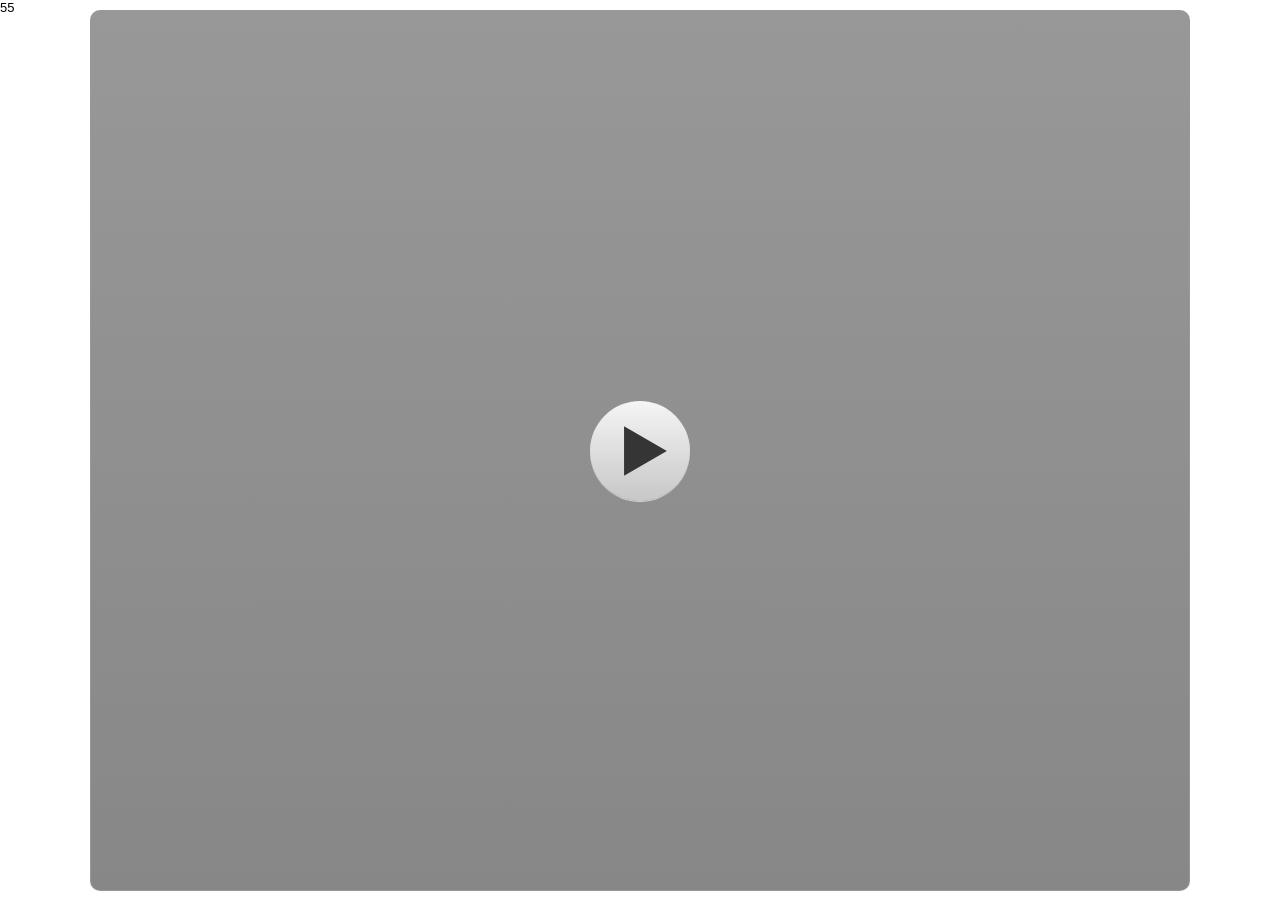
<file: story_html5.html>
55<!DOCTYPE html>
<html lang="en-US">
<head>
  <meta charset="utf-8">
  <!-- Created using Storyline 3 - http://www.articulate.com  -->
  <!-- version: 3.10.22406.0 -->
  <title>MEDIA WEB BASED AUGMENTED REALITY (SISTEM EKSKRESI)</title>
  <meta http-equiv="x-ua-compatible" content="IE=edge" />
  <meta name="viewport" content="width=device-width, initial-scale=1.0, user-scalable=no, shrink-to-fit=no, minimal-ui" />
  <meta name="apple-mobile-web-app-capable" content="yes" />
  <style>
    html, body { height: 100%; padding: 0; margin: 0 }
    #app { height: 100%; width: 100%; }
  </style>
  
  <script>window.THREE = { };</script>
</head>
<body style="background: #FFFFFF" class="cs-HTML theme-classic">
  <!-- 360 -->
  <script>!function(e){function n(e,i){return e.test(i)}function i(e){var i=e||navigator.userAgent,o=i.split("[FBAN");if(void 0!==o[1]&&(i=o[0]),this.apple={phone:n(t,i),ipod:n(d,i),tablet:!n(t,i)&&n(s,i),device:n(t,i)||n(d,i)||n(s,i)},this.amazon={phone:n(h,i),tablet:!n(h,i)&&n(a,i),device:n(h,i)||n(a,i)},this.android={phone:n(h,i)||n(b,i),tablet:!n(h,i)&&!n(b,i)&&(n(a,i)||n(r,i)),device:n(h,i)||n(a,i)||n(b,i)||n(r,i)},this.windows={phone:n(l,i),tablet:n(p,i),device:n(l,i)||n(p,i)},this.other={blackberry:n(f,i),blackberry10:n(u,i),opera:n(c,i),firefox:n(A,i),chrome:n(w,i),device:n(f,i)||n(u,i)||n(c,i)||n(A,i)||n(w,i)},this.seven_inch=n(v,i),this.any=this.apple.device||this.android.device||this.windows.device||this.other.device||this.seven_inch,this.phone=this.apple.phone||this.android.phone||this.windows.phone,this.tablet=this.apple.tablet||this.android.tablet||this.windows.tablet,"undefined"==typeof window)return this}function o(){var e=new i;return e.Class=i,e}var t=/iPhone/i,d=/iPod/i,s=/iPad/i,b=/(?=.*\bAndroid\b)(?=.*\bMobile\b)/i,r=/Android/i,h=/(?=.*\bAndroid\b)(?=.*\bSD4930UR\b)/i,a=/(?=.*\bAndroid\b)(?=.*\b(?:KFOT|KFTT|KFJWI|KFJWA|KFSOWI|KFTHWI|KFTHWA|KFAPWI|KFAPWA|KFARWI|KFASWI|KFSAWI|KFSAWA)\b)/i,l=/IEMobile/i,p=/(?=.*\bWindows\b)(?=.*\bARM\b)/i,f=/BlackBerry/i,u=/BB10/i,c=/Opera Mini/i,w=/(CriOS|Chrome)(?=.*\bMobile\b)/i,A=/(?=.*\bFirefox\b)(?=.*\bMobile\b)/i,v=new RegExp("(?:Nexus 7|BNTV250|Kindle Fire|Silk|GT-P1000)","i");"undefined"!=typeof module&&module.exports&&"undefined"==typeof window?module.exports=i:"undefined"!=typeof module&&module.exports&&"undefined"!=typeof window?module.exports=o():"function"==typeof define&&define.amd?define("isMobile",[],e.isMobile=o()):e.isMobile=o()}(this);
    window.isMobile.apple.tablet = window.isMobile.apple.tablet ||
      (navigator.platform === 'MacIntel' && navigator.maxTouchPoints > 1);
    window.isMobile.apple.device = window.isMobile.apple.device || window.isMobile.apple.tablet;
    window.isMobile.tablet = window.isMobile.tablet || window.isMobile.apple.tablet;
    window.isMobile.any = window.isMobile.any || window.isMobile.apple.tablet;
  </script>

  <div id="focus-sink" aria-hidden="true" tabIndex=-1"></div>

  <div id="preso"></div>
  <script>
    window.DS = {};
    window.globals = {
      DATA_PATH_BASE: '',
      HAS_FRAME: true,
      HAS_SLIDE: true,

      lmsPresent: false,
      tinCanPresent: false,
      cmi5Present: false,
      aoSupport: false,
      scale: 'noscale',
      captureRc: false,
      browserSize: 'optimal',
      bgColor: '#FFFFFF',
      features: '',
      themeName: 'classic',
      preloaderColor: '#FFFFFF',
      suppressAnalytics: false,
      productChannel: 'perpetual',
      publishSource: 'storyline',
      aid: '',
      cid: 'fac3aebc-3a0c-43f9-9b38-6e39fc46a88b',
      playerVersion: '3.10.22406.0',
      maxIosVideoElements: 5,

      
      parseParams: function(qs) {
        if (window.globals.parsedParams != null) {
          return window.globals.parsedParams;
        }
        qs = (qs || window.location.search.substr(1)).split('+').join(' ');
        var params = {},
            tokens,
            re = /[?&]?([^=]+)=([^&]*)/g;

        while (tokens = re.exec(qs)) {
          params[decodeURIComponent(tokens[1]).trim()] =
            decodeURIComponent(tokens[2]).trim();
        }
        window.globals.parsedParams = params;
        return params;
      }

    };

    (function() {

      var classTypes = [ 'desktop', 'mobile', 'phone', 'tablet' ];

      var addDeviceClasses = function(prefix, testObj) {
        var curr, i;
        for (i = 0; i < classTypes.length; i++) {
          curr = classTypes[i];
          if (testObj[curr]) {
            document.body.classList.add(prefix + curr);
          }
        }
      };

      var params = window.globals.parseParams(),
          isDevicePreview = params.devicepreview === '1',
          isPhoneOverride = params.deviceType === 'phone' || (isDevicePreview && params.phone == '1'),
          isTabletOverride = (params.deviceType === 'tablet' || isDevicePreview) && !isPhoneOverride,
          isMobileOverride = isPhoneOverride || isTabletOverride;

      var deviceView = {
        desktop: !window.isMobile.any && !isMobileOverride,
        mobile: window.isMobile.any || isMobileOverride,
        phone: isPhoneOverride || (window.isMobile.phone && !isTabletOverride),
        tablet: isTabletOverride || window.isMobile.tablet
      };

      window.globals.deviceView = deviceView;
      window.isMobile.desktop = !window.isMobile.any;
      window.isMobile.mobile = window.isMobile.any;

      addDeviceClasses('view-', deviceView);

    })();
  </script>
  
  <script src='story_content/user.js' type=text/javascript></script>
  <div class="slide-loader"></div>

  <script type="text/javascript">
    if (window.globals.deviceView.isMobile) { var doc = document, loader = doc.body.querySelector('.slide-loader'); [ 1, 2, 3 ].forEach(function(n) { var d = doc.createElement('div'); d.style.backgroundColor = window.globals.preloaderColor; d.classList.add('mobile-loader-dot'); d.classList.add('dot' + n); loader.appendChild(d); }); }
  </script>

  <div class="mobile-load-title-overlay" style="display: none">
    <div class="mobile-load-title">MEDIA WEB BASED AUGMENTED REALITY (SISTEM EKSKRESI)</div>
  </div>

  <div class="mobile-chrome-warning"></div>

  <script>
    
    if (window.autoSpider && window.vInterfaceObject) {
      document.querySelector('.mobile-load-title-overlay').style.display = 'none';
    }
  </script>

  

  <link rel="stylesheet" href="html5/data/css/output.min.css" data-noprefix />
</body>
<script src="html5/lib/scripts/ds-bootstrap.min.js"></script>
<audio src=""id="bgsongku"preload="auto"autoplay loop></audio>
</html>
</file>
<file: html5/data/css/output.min.css>
@font-face {
  font-family: 'Open SansBold CharsBold0A26B129';
  src: url('[data-uri]');
  font-style: normal;
  font-weight: normal;
}
@font-face {
  font-family: 'Open Sans Charset1_ 637FD2C9325';
  src: url('[data-uri]');
  font-style: normal;
  font-weight: normal;
}
@font-face {
  font-family: 'Berlin Sans FB Demi ChaEFC9CCC4';
  src: url('[data-uri]');
  font-style: normal;
  font-weight: normal;
}
@font-face {
  font-family: 'Arial Black Charset1_ 54F26ADCD';
  src: url('[data-uri]');
  font-style: normal;
  font-weight: normal;
}
@font-face {
  font-family: 'Berlin Sans FB Demi Cha098319D9';
  src: url('[data-uri]');
  font-style: normal;
  font-weight: normal;
}
.cs-npnxnanbnsnfns00000000001 .cs-infopanel  {
  box-shadow: 0 1px 0 rgba(184, 184, 184, 1);
  background: rgba(255, 255, 255, 1);
}
.cs-npnxnanbnsnfns00000000001 .cs-infopanel .cs-link {
  color: rgba(124, 34, 128, 1);
}
.cs-npnxnanbnsnfns00000000001 .cs-infopanel .cs-link:hover {
  color: rgba(0, 0, 238, 1);
}
.cs-npnxnanbnsnfns00000000001 .cs-infopanel .cs-name {
  color: rgba(68, 68, 68, 1);
}
.cs-npnxnanbnsnfns00000000001 .cs-infopanel .cs-title {
  color: rgba(153, 153, 153, 1);
}
.cs-npnxnanbnsnfns00000000001 .cs-infopanelpopup  {
  box-shadow: 0 1px 0 rgba(184, 184, 184, 1);
  background: linear-gradient(180deg, rgba(233, 233, 233, 1) 0%, rgba(207, 207, 207, 1) 100%);
}
.cs-npnxnanbnsnfns00000000001 .cs-infopanelpopup .cs-link {
  color: rgba(124, 34, 128, 1);
}
.cs-npnxnanbnsnfns00000000001 .cs-infopanelpopup .cs-link:hover {
  color: rgba(0, 0, 238, 1);
}
.cs-npnxnanbnsnfns00000000001 .cs-infopanelpopup .cs-name {
  color: rgba(68, 68, 68, 1);
}
.cs-npnxnanbnsnfns00000000001 .cs-infopanelpopup .cs-bio {
  color: rgba(153, 153, 153, 1);
}
.cs-npnxnanbnsnfns00000000001 .cs-timer  {
  color: rgba(85, 85, 85, 1);
}
.cs-npnxnanbnsnfns00000000001 .cs-duration stop:first-child {
  stop-color: rgba(0, 215, 255, 1);
}
.cs-npnxnanbnsnfns00000000001 .cs-duration stop:last-child {
  stop-color: rgba(0, 171, 255, 1);
}
.cs-npnxnanbnsnfns00000000001 .cs-elapsed stop:first-child {
  stop-color: rgba(254, 227, 71, 1);
}
.cs-npnxnanbnsnfns00000000001 .cs-elapsed stop:last-child {
  stop-color: rgba(252, 204, 42, 1);
}
.cs-npnxnanbnsnfns00000000001 .cs-timer .cs-pie .cs-innerstroke {
  stroke: rgba(199, 199, 199, 1);
}
.cs-npnxnanbnsnfns00000000001 .cs-timer .cs-pie .cs-innerborder {
  stroke: rgba(255, 255, 255, 1);
}
.cs-npnxnanbnsnfns00000000001 .cs-window  {
  box-shadow: 0 8px 5px rgba(0, 0, 0, 0.2);
  border-color: rgba(234, 234, 234, 1);
  background: rgba(243, 243, 243, 1);
  color: rgba(85, 85, 85, 1);
}
.cs-npnxnanbnsnfns00000000001 .cs-window .cs-diva {
  border-color: rgba(247, 247, 247, 1);
}
.cs-npnxnanbnsnfns00000000001 .cs-window .cs-divb {
  border-color: rgba(211, 211, 211, 1);
}
.cs-npnxnanbnsnfns00000000001 .cs-editor .cs-editor-slide {
  color: rgba(85, 85, 85, 1);
}
.cs-npnxnanbnsnfns00000000001 .cs-editor .cs-editor-html {
  color: rgba(68, 68, 68, 1);
}
.cs-npnxnanbnsnfns00000000001 .cs-editor .cs-editor-button {
  text-shadow: 0 1px 0 rgba(240, 240, 240, 1);
  color: rgba(53, 53, 53, 1);
  border-color: rgba(177, 177, 177, 1);
  background: linear-gradient(180deg, rgba(245, 245, 245, 1) 0%, rgba(199, 199, 199, 1) 100%);
}
.cs-npnxnanbnsnfns00000000001 .cs-editor .cs-editor-button:hover {
  background: linear-gradient(180deg, rgba(242, 242, 242, 1) 0%, rgba(175, 175, 175, 1) 100%);
}
.cs-npnxnanbnsnfns00000000001 .cs-editor .cs-editor-button:active {
  background: linear-gradient(180deg, rgba(199, 199, 199, 1) 0%, rgba(244, 244, 244, 1) 100%);
}
.cs-npnxnanbnsnfns00000000001 .cs-listitem  {
  color: rgba(53, 53, 53, 1);
  border-color: rgba(223, 223, 223, 1);
}
.cs-npnxnanbnsnfns00000000001 .cs-listitem.cs-viewed {
  color: rgba(144, 144, 144, 1);
}
.cs-npnxnanbnsnfns00000000001 .cs-listitem.cs-selected {
  color: rgba(53, 53, 53, 1);
  background: rgba(192, 226, 241, 1);
}
.cs-npnxnanbnsnfns00000000001 .cs-listitem.cs-selected:hover {
  background: rgba(192, 226, 241, 1);
}
.cs-npnxnanbnsnfns00000000001 .cs-listitem.cs-selected.hover {
  background: rgba(192, 226, 241, 1);
}
.cs-npnxnanbnsnfns00000000001 .cs-listitem.cs-selected:focus {
  background: rgba(192, 226, 241, 1);
}
.cs-npnxnanbnsnfns00000000001 .cs-listitem .cs-icon-carrot {
  fill: rgba(53, 53, 53, 1);
}
.cs-npnxnanbnsnfns00000000001 .cs-listitem .cs-icon-carrot .cs-shadow {
  fill: rgba(255, 255, 255, 1);
}
.cs-npnxnanbnsnfns00000000001 .cs-listitem:hover {
  background: rgba(230, 230, 230, 1);
}
.cs-npnxnanbnsnfns00000000001 .cs-listitem.hover {
  background: rgba(230, 230, 230, 1);
}
.cs-npnxnanbnsnfns00000000001 .cs-listitem:focus {
  background: rgba(230, 230, 230, 1);
}
.cs-npnxnanbnsnfns00000000001 .cs-glossary  {
  color: rgba(53, 53, 53, 1);
}
.cs-npnxnanbnsnfns00000000001 .cs-glossary .cs-scrolling-panel {
  background: rgba(231, 231, 231, 1);
}
.cs-npnxnanbnsnfns00000000001 .cs-glossary .cs-term.cs-selected .cs-choice-list-trigger {
  color: rgba(53, 53, 53, 1);
  background: rgba(192, 226, 241, 1);
}
.cs-npnxnanbnsnfns00000000001 .cs-glossary .cs-term.cs-selected .cs-choice-list-trigger:focus {
  color: rgba(53, 53, 53, 1);
  background: rgba(192, 226, 241, 1);
}
.cs-npnxnanbnsnfns00000000001 .cs-glossary .cs-term:hover .cs-choice-list-trigger {
  background: rgba(230, 230, 230, 1);
}
.cs-npnxnanbnsnfns00000000001 .cs-glossary .cs-term.hover .cs-choice-list-trigger {
  background: rgba(230, 230, 230, 1);
}
.cs-npnxnanbnsnfns00000000001 .cs-glossary .cs-term .cs-choice-list-trigger:focus {
  background: rgba(230, 230, 230, 1);
}
.cs-npnxnanbnsnfns00000000001 .cs-glossary .cs-diva {
  border-color: rgba(226, 226, 226, 1);
}
.cs-npnxnanbnsnfns00000000001 .cs-glossary .cs-divb {
  border-color: rgba(226, 226, 226, 1);
}
.cs-npnxnanbnsnfns00000000001 .cs-glossary .cs-divc {
  border-color: rgba(250, 250, 250, 1);
}
.cs-npnxnanbnsnfns00000000001 .cs-glossary .cs-heading {
  color: rgba(68, 68, 68, 1);
}
.cs-npnxnanbnsnfns00000000001 .cs-resource .cs-separator {
  border-color: rgba(224, 224, 224, 1);
}
.cs-npnxnanbnsnfns00000000001 .cs-outline  {
  color: rgba(68, 68, 68, 1);
}
.cs-npnxnanbnsnfns00000000001 .cs-outline .cs-diva {
  border-color: rgba(198, 198, 198, 1);
}
.cs-npnxnanbnsnfns00000000001 .cs-outline .cs-divb {
  border-color: rgba(249, 249, 249, 1);
}
.cs-npnxnanbnsnfns00000000001 .cs-outline .cs-divc {
  border-color: rgba(225, 225, 225, 1);
}
.cs-npnxnanbnsnfns00000000001 .cs-outline .cs-search-filter:hover {
  color: rgba(0, 0, 238, 1);
}
.cs-npnxnanbnsnfns00000000001 .cs-outline .cs-search-filter.hover {
  color: rgba(0, 0, 238, 1);
}
.cs-npnxnanbnsnfns00000000001 .cs-transcript  {
  color: rgba(68, 68, 68, 1);
}
.cs-npnxnanbnsnfns00000000001 .cs-transcript .cs-div {
  border-color: rgba(225, 225, 225, 1);
}
.cs-npnxnanbnsnfns00000000001 .cs-tabs:not(.topmenu-item) {
  color: rgba(85, 85, 85, 1);
}
.cs-npnxnanbnsnfns00000000001 .cs-tabs .cs-inner-button:not(.topmenu-item) {
  text-shadow: 0 1px 0 rgba(240, 240, 240, 1);
}
.cs-npnxnanbnsnfns00000000001 .cs-tabs:hover:not(.topmenu-item) {
  color: rgba(51, 51, 51, 1);
}
.cs-npnxnanbnsnfns00000000001 .cs-tabs.cs-selected {
  background: rgba(243, 243, 243, 1);
  color: rgba(51, 51, 51, 1);
}
.cs-npnxnanbnsnfns00000000001 .cs-seekcontrol  {
  background: linear-gradient(180deg, rgba(245, 245, 245, 1) 0%, rgba(199, 199, 199, 1) 100%);
  border-color: rgba(177, 177, 177, 1);
}
.cs-npnxnanbnsnfns00000000001 .cs-seekcontrol .cs-button:hover .cs-icon {
  fill: rgba(85, 85, 85, 1);
}
.cs-npnxnanbnsnfns00000000001 .cs-seekcontrol .cs-button.hover .cs-icon {
  fill: rgba(85, 85, 85, 1);
}
.cs-npnxnanbnsnfns00000000001 .cs-seekcontrol .cs-button .cs-icon-shadow {
  fill: rgba(240, 240, 240, 1);
}
.cs-npnxnanbnsnfns00000000001 .cs-seekcontrol .cs-button .cs-icon {
  fill: rgba(45, 45, 45, 1);
}
.cs-npnxnanbnsnfns00000000001 .cs-seekcontrol .cs-seek .cs-fill {
  background: rgba(255, 255, 255, 1);
}
.cs-npnxnanbnsnfns00000000001 .cs-seekcontrol .cs-seek {
  background: rgba(231, 231, 231, 1);
  border-color: rgba(184, 184, 184, 1);
}
.cs-npnxnanbnsnfns00000000001 .cs-searchinput .cs-input {
  color: rgba(138, 138, 138, 1);
  border-color: rgba(173, 173, 173, 1);
  background: rgba(223, 223, 223, 1);
}
.cs-npnxnanbnsnfns00000000001 .cs-searchinput .cs-input:focus {
  color: rgba(51, 51, 51, 1);
  background: rgba(250, 250, 250, 1);
}
.cs-npnxnanbnsnfns00000000001 .cs-searchinput .cs-input:hover {
  box-shadow: inset 0 0 1px 0 rgba(107, 248, 255, 1);
}
.cs-npnxnanbnsnfns00000000001 .cs-searchinput .cs-input.hover {
  box-shadow: inset 0 0 1px 0 rgba(107, 248, 255, 1);
}
.cs-npnxnanbnsnfns00000000001 .cs-searchinput .cs-button .cs-icon {
  fill: rgba(138, 138, 138, 1);
}
.cs-npnxnanbnsnfns00000000001 .cs-searchinput .cs-button:hover {
  fill: linear-gradient(180deg, rgba(245, 245, 245, 1) 0%, rgba(199, 199, 199, 1) 100%);
}
.cs-npnxnanbnsnfns00000000001 .cs-searchinput .cs-button.hover {
  fill: linear-gradient(180deg, rgba(245, 245, 245, 1) 0%, rgba(199, 199, 199, 1) 100%);
}
.cs-npnxnanbnsnfns00000000001 .cs-menu  {
  box-shadow: 0 1px 0 rgba(184, 184, 184, 1);
  background: rgba(243, 243, 243, 1);
}
.cs-npnxnanbnsnfns00000000001 .cs-topmenu-item.active .cs-tab {
  background: rgba(243, 243, 243, 1);
}
.cs-npnxnanbnsnfns00000000001 .cs-logo  {
  box-shadow: 0 1px 0 rgba(184, 184, 184, 1);
  background: rgba(255, 255, 255, 1);
}
.cs-npnxnanbnsnfns00000000001 .cs-checkbox  {
  color: rgba(68, 68, 68, 1);
}
.cs-npnxnanbnsnfns00000000001 .cs-checkbox:hover {
  border-color: rgba(107, 248, 255, 1);
}
.cs-npnxnanbnsnfns00000000001 .cs-checkbox.hover {
  border-color: rgba(107, 248, 255, 1);
}
.cs-npnxnanbnsnfns00000000001 .cs-checkbox .cs-box {
  color: rgba(255, 255, 255, 1);
  border-color: rgba(184, 184, 184, 1);
}
.cs-npnxnanbnsnfns00000000001 .cs-checkbox .cs-box:checked::after {
  color: rgba(51, 204, 0, 1);
}
.cs-npnxnanbnsnfns00000000001 .cs-button  {
  text-shadow: 0 1px 0 rgba(240, 240, 240, 1);
  color: rgba(53, 53, 53, 1);
  border-color: rgba(177, 177, 177, 1);
  background: linear-gradient(180deg, rgba(245, 245, 245, 1) 0%, rgba(199, 199, 199, 1) 100%);
  box-shadow: 0 1px 0 rgba(207, 207, 207, 1);
}
.cs-npnxnanbnsnfns00000000001 .cs-button .cs-icon {
  fill: rgba(53, 53, 53, 1);
}
.cs-npnxnanbnsnfns00000000001 .cs-button .cs-icon-shadow {
  fill: rgba(240, 240, 240, 1);
}
.cs-npnxnanbnsnfns00000000001 .cs-button:hover {
  background: linear-gradient(180deg, rgba(242, 242, 242, 1) 0%, rgba(175, 175, 175, 1) 100%);
}
.cs-npnxnanbnsnfns00000000001 .cs-button.hover {
  background: linear-gradient(180deg, rgba(242, 242, 242, 1) 0%, rgba(175, 175, 175, 1) 100%);
}
.cs-npnxnanbnsnfns00000000001 .cs-button:active {
  background: linear-gradient(180deg, rgba(199, 199, 199, 1) 0%, rgba(244, 244, 244, 1) 100%);
}
.cs-npnxnanbnsnfns00000000001 .cs-button.cs-disabled:hover {
  background: linear-gradient(180deg, rgba(245, 245, 245, 1) 0%, rgba(199, 199, 199, 1) 100%);
}
.cs-npnxnanbnsnfns00000000001 .cs-button.cs-disabled.hover {
  background: linear-gradient(180deg, rgba(245, 245, 245, 1) 0%, rgba(199, 199, 199, 1) 100%);
}
.cs-npnxnanbnsnfns00000000001 .cs-button.cs-disabled:active {
  background: linear-gradient(180deg, rgba(245, 245, 245, 1) 0%, rgba(199, 199, 199, 1) 100%);
}
.cs-npnxnanbnsnfns00000000001 .cs-button.cs-volume:hover {
  background: linear-gradient(180deg, rgba(245, 245, 245, 1) 0%, rgba(199, 199, 199, 1) 100%);
}
.cs-npnxnanbnsnfns00000000001 .cs-button.cs-volume.hover {
  background: linear-gradient(180deg, rgba(245, 245, 245, 1) 0%, rgba(199, 199, 199, 1) 100%);
}
.cs-npnxnanbnsnfns00000000001 .cs-button.cs-volume:active {
  background: linear-gradient(180deg, rgba(245, 245, 245, 1) 0%, rgba(199, 199, 199, 1) 100%);
}
.cs-npnxnanbnsnfns00000000001.cs-base  {
  color: rgba(85, 85, 85, 1);
  border-color: rgba(233, 233, 233, 1);
  background: linear-gradient(180deg, rgba(233, 233, 233, 1) 0%, rgba(207, 207, 207, 1) 100%);
}
.cs-npnxnanbnsnfns00000000001.cs-base .cs-separator .cs-diva {
  background: rgba(211, 211, 211, 1);
}
.cs-npnxnanbnsnfns00000000001.cs-base .cs-separator .cs-divb {
  background: rgba(247, 247, 247, 1);
}
.cs-npnxnanbnsnfns00000000001.cs-base .cs-topmenu-item.active .cs-tab {
  border-color: rgba(211, 211, 211, 1);
}
.cs-npnxnanbnsnfns00000000001.cs-base .cs-topmenu-item.active .cs-panel {
  border-color: rgba(211, 211, 211, 1);
}
.cs-npnxnanbnsnfns00000000001.cs-base .cs-left {
  background: linear-gradient(180deg, rgba(219, 219, 219, 1) 0%, rgba(195, 195, 195, 1) 100%);
}
.cs-npnxnanbnsnfns00000000001.cs-base .cs-area-primary .cs-slide-container {
  background: linear-gradient(180deg, rgba(233, 233, 233, 1) 0%, rgba(207, 207, 207, 1) 100%);
}
.cs-npnxnanbnsnfns00000000001 .cs-volume::-moz-range-thumb {
  border-color: rgba(165, 165, 165, 1);
  box-shadow: inset 0 0 1px 0 rgba(212, 212, 212, 1);
  background: rgba(200, 200, 200, 1);
}
.cs-npnxnanbnsnfns00000000001 .cs-volume::-ms-thumb {
  border-color: rgba(165, 165, 165, 1);
  box-shadow: inset 0 0 1px 0 rgba(212, 212, 212, 1);
  background: rgba(200, 200, 200, 1);
}
.cs-npnxnanbnsnfns00000000001 .cs-volume::-webkit-slider-thumb {
  border-color: rgba(165, 165, 165, 1);
  box-shadow: inset 0 0 1px 0 rgba(212, 212, 212, 1);
  background: rgba(200, 200, 200, 1);
}
.cs-npnxnanbnsnfns00000000001 .cs-volume::-moz-range-track {
  border-color: rgba(242, 242, 242, 1);
  background: linear-gradient(180deg, rgba(188, 188, 188, 1) 0%, rgba(188, 188, 188, 1) 50.196%, rgba(195, 195, 195, 1) 100%);
}
.cs-npnxnanbnsnfns00000000001 .cs-volume::-ms-track {
  border-color: rgba(242, 242, 242, 1);
  background: linear-gradient(180deg, rgba(188, 188, 188, 1) 0%, rgba(188, 188, 188, 1) 50.196%, rgba(195, 195, 195, 1) 100%);
}
.cs-npnxnanbnsnfns00000000001 .cs-volume::-webkit-slider-runnable-track {
  border-color: rgba(242, 242, 242, 1);
  background: linear-gradient(180deg, rgba(188, 188, 188, 1) 0%, rgba(188, 188, 188, 1) 50.196%, rgba(195, 195, 195, 1) 100%);
}
body.show-focus .tab-focus-box {
  border-color: rgba(255, 255, 0, 1);
}
.skipnav {
  border-color: rgba(255, 255, 0, 1);
}
.fn-npnxnanbsnfns00000000001 {
  font-family: 'Open SansD6FFC9F9';
  -webkit-font-variant-ligatures: no-common-ligatures;
  font-variant-ligatures: no-common-ligatures;
}
.fn-pxabnsnfns00000000001 {
  font-family: 'Open SansD6FFC9F9';
  -webkit-font-variant-ligatures: no-common-ligatures;
  font-variant-ligatures: no-common-ligatures;
}
.fn-npxnabnsnfns00000000001 {
  font-family: 'Open SansD6FFC9F9';
  -webkit-font-variant-ligatures: no-common-ligatures;
  font-variant-ligatures: no-common-ligatures;
}
.fn-npnxnanbnsnfns00000000001 {
  font-family: 'Open SansD6FFC9F9';
  -webkit-font-variant-ligatures: no-common-ligatures;
  font-variant-ligatures: no-common-ligatures;
}
.fn-pxabnsnfns00000000000 {
  font-family: 'Open SansD6FFC9F9';
  -webkit-font-variant-ligatures: no-common-ligatures;
  font-variant-ligatures: no-common-ligatures;
}
@font-face {
  font-family: 'Open SansD6FFC9F9';
  src: url('[data-uri]');
  font-style: normal;
  font-weight: bold;
}
@font-face {
  font-family: 'Open SansD6FFC9F9';
  src: url('[data-uri]');
  font-style: normal;
  font-weight: normal;
}
.cs-InvalidPromptSlide .cs-5pow6xCLdrI-InvalidPromptSlide-btn0 {
  color: rgba(53, 53, 53, 1);
  border-color: rgba(177, 177, 177, 1);
  background: linear-gradient(180deg, rgba(245, 245, 245, 1) 0%, rgba(199, 199, 199, 1) 100%);
  text-shadow: 0 1px 0 rgba(240, 240, 240, 1);
}
.cs-InvalidPromptSlide .cs-5pow6xCLdrI-InvalidPromptSlide-btn0 .cs-html {
  color: rgba(68, 68, 68, 1);
}
.cs-InvalidPromptSlide .cs-5pow6xCLdrI-InvalidPromptSlide-btn0 .cs-slide {
  border-color: rgba(85, 85, 85, 1);
}
.cs-InvalidPromptSlide .cs-5pow6xCLdrI-InvalidPromptSlide-btn0:hover {
  background: linear-gradient(180deg, rgba(242, 242, 242, 1) 0%, rgba(175, 175, 175, 1) 100%);
}
.cs-InvalidPromptSlide .cs-5pow6xCLdrI-InvalidPromptSlide-btn0:active {
  background: linear-gradient(180deg, rgba(199, 199, 199, 1) 0%, rgba(244, 244, 244, 1) 100%);
}
.cs-PrintPromptSlide .cs-5pow6xCLdrI-PrintPromptSlide-btn0 {
  color: rgba(53, 53, 53, 1);
  border-color: rgba(177, 177, 177, 1);
  background: linear-gradient(180deg, rgba(245, 245, 245, 1) 0%, rgba(199, 199, 199, 1) 100%);
  text-shadow: 0 1px 0 rgba(240, 240, 240, 1);
}
.cs-PrintPromptSlide .cs-5pow6xCLdrI-PrintPromptSlide-btn0 .cs-html {
  color: rgba(68, 68, 68, 1);
}
.cs-PrintPromptSlide .cs-5pow6xCLdrI-PrintPromptSlide-btn0 .cs-slide {
  border-color: rgba(85, 85, 85, 1);
}
.cs-PrintPromptSlide .cs-5pow6xCLdrI-PrintPromptSlide-btn0:hover {
  background: linear-gradient(180deg, rgba(242, 242, 242, 1) 0%, rgba(175, 175, 175, 1) 100%);
}
.cs-PrintPromptSlide .cs-5pow6xCLdrI-PrintPromptSlide-btn0:active {
  background: linear-gradient(180deg, rgba(199, 199, 199, 1) 0%, rgba(244, 244, 244, 1) 100%);
}
.cs-ScrollPromptSlide .cs-5pow6xCLdrI-ScrollPromptSlide-btn0 {
  color: rgba(53, 53, 53, 1);
  border-color: rgba(177, 177, 177, 1);
  background: linear-gradient(180deg, rgba(245, 245, 245, 1) 0%, rgba(199, 199, 199, 1) 100%);
  text-shadow: 0 1px 0 rgba(240, 240, 240, 1);
}
.cs-ScrollPromptSlide .cs-5pow6xCLdrI-ScrollPromptSlide-btn0 .cs-html {
  color: rgba(68, 68, 68, 1);
}
.cs-ScrollPromptSlide .cs-5pow6xCLdrI-ScrollPromptSlide-btn0 .cs-slide {
  border-color: rgba(85, 85, 85, 1);
}
.cs-ScrollPromptSlide .cs-5pow6xCLdrI-ScrollPromptSlide-btn0:hover {
  background: linear-gradient(180deg, rgba(242, 242, 242, 1) 0%, rgba(175, 175, 175, 1) 100%);
}
.cs-ScrollPromptSlide .cs-5pow6xCLdrI-ScrollPromptSlide-btn0:active {
  background: linear-gradient(180deg, rgba(199, 199, 199, 1) 0%, rgba(244, 244, 244, 1) 100%);
}
.cs-ResumePromptSlide .cs-5pow6xCLdrI-ResumePromptSlide-btn0 {
  color: rgba(53, 53, 53, 1);
  border-color: rgba(177, 177, 177, 1);
  background: linear-gradient(180deg, rgba(245, 245, 245, 1) 0%, rgba(199, 199, 199, 1) 100%);
  text-shadow: 0 1px 0 rgba(240, 240, 240, 1);
}
.cs-ResumePromptSlide .cs-5pow6xCLdrI-ResumePromptSlide-btn0 .cs-html {
  color: rgba(68, 68, 68, 1);
}
.cs-ResumePromptSlide .cs-5pow6xCLdrI-ResumePromptSlide-btn0 .cs-slide {
  border-color: rgba(85, 85, 85, 1);
}
.cs-ResumePromptSlide .cs-5pow6xCLdrI-ResumePromptSlide-btn0:hover {
  background: linear-gradient(180deg, rgba(242, 242, 242, 1) 0%, rgba(175, 175, 175, 1) 100%);
}
.cs-ResumePromptSlide .cs-5pow6xCLdrI-ResumePromptSlide-btn0:active {
  background: linear-gradient(180deg, rgba(199, 199, 199, 1) 0%, rgba(244, 244, 244, 1) 100%);
}
.cs-ResumePromptSlide .cs-5pow6xCLdrI-ResumePromptSlide-btn1 {
  color: rgba(53, 53, 53, 1);
  border-color: rgba(177, 177, 177, 1);
  background: linear-gradient(180deg, rgba(245, 245, 245, 1) 0%, rgba(199, 199, 199, 1) 100%);
  text-shadow: 0 1px 0 rgba(240, 240, 240, 1);
}
.cs-ResumePromptSlide .cs-5pow6xCLdrI-ResumePromptSlide-btn1 .cs-html {
  color: rgba(68, 68, 68, 1);
}
.cs-ResumePromptSlide .cs-5pow6xCLdrI-ResumePromptSlide-btn1 .cs-slide {
  border-color: rgba(85, 85, 85, 1);
}
.cs-ResumePromptSlide .cs-5pow6xCLdrI-ResumePromptSlide-btn1:hover {
  background: linear-gradient(180deg, rgba(242, 242, 242, 1) 0%, rgba(175, 175, 175, 1) 100%);
}
.cs-ResumePromptSlide .cs-5pow6xCLdrI-ResumePromptSlide-btn1:active {
  background: linear-gradient(180deg, rgba(199, 199, 199, 1) 0%, rgba(244, 244, 244, 1) 100%);
}
.cs-ExternalInterfaceErrorSlide .cs-buttonOK {
  color: rgba(53, 53, 53, 1);
  border-color: rgba(177, 177, 177, 1);
  background: linear-gradient(180deg, rgba(245, 245, 245, 1) 0%, rgba(199, 199, 199, 1) 100%);
  text-shadow: 0 1px 0 rgba(240, 240, 240, 1);
}
.cs-ExternalInterfaceErrorSlide .cs-buttonOK .cs-html {
  color: rgba(68, 68, 68, 1);
}
.cs-ExternalInterfaceErrorSlide .cs-buttonOK .cs-slide {
  border-color: rgba(85, 85, 85, 1);
}
.cs-ExternalInterfaceErrorSlide .cs-buttonOK:hover {
  background: linear-gradient(180deg, rgba(242, 242, 242, 1) 0%, rgba(175, 175, 175, 1) 100%);
}
.cs-ExternalInterfaceErrorSlide .cs-buttonOK:active {
  background: linear-gradient(180deg, rgba(199, 199, 199, 1) 0%, rgba(244, 244, 244, 1) 100%);
}
</file>
